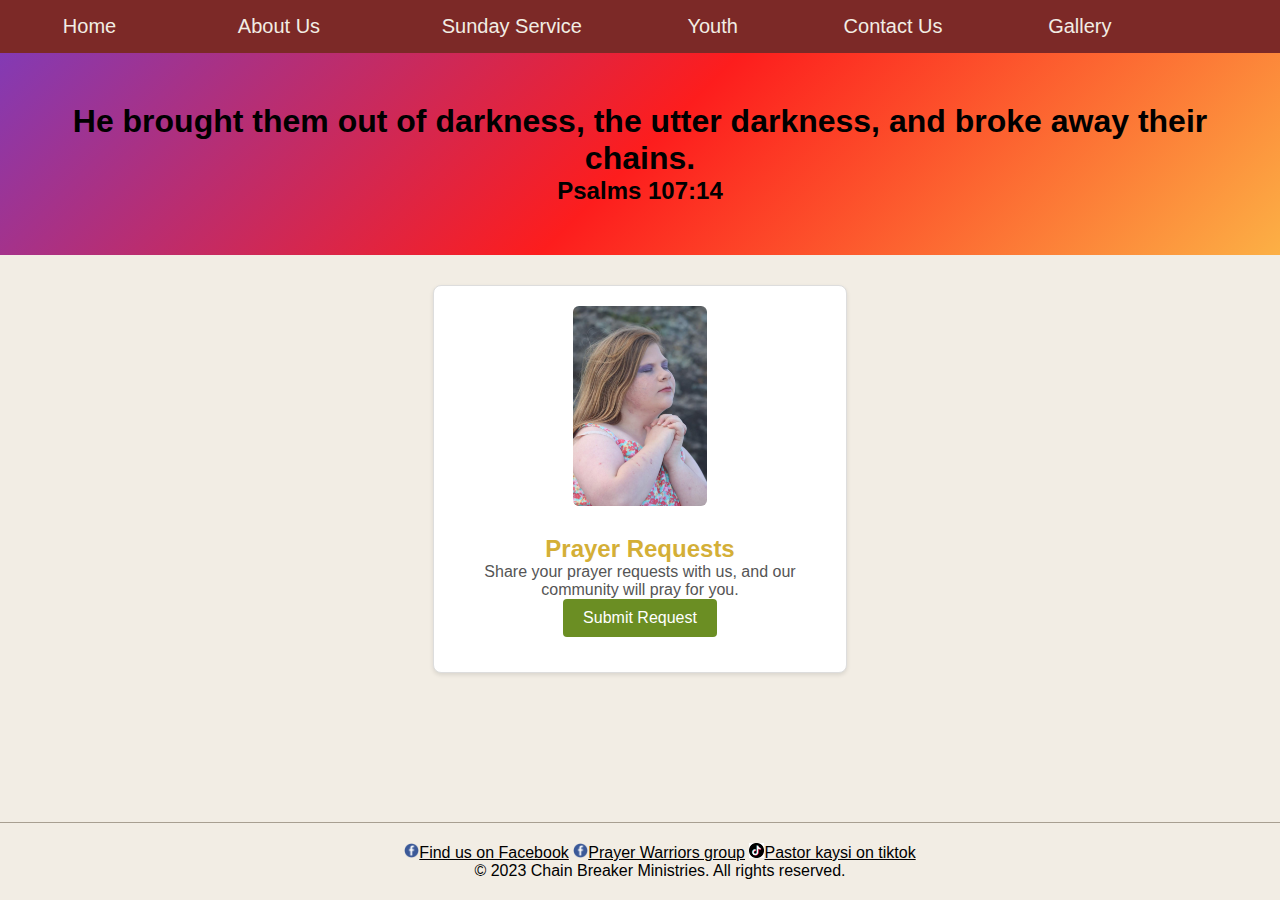
<file: index.html>
<!DOCTYPE html>
<html>

<head>
    <link rel="stylesheet" href="style.css">
    <title>Chain Breaker Ministries</title>
</head>

<body>
    <nav>
        <a href="index.html">Home</a>
        <div class="dropdown">  <!-- div for a dropdown menu -->
            <a href="about.html" class="dropbtn">About Us</a>
            <div class="dropdown-content">
                <a href="about.html">Our Church</a>
                <a href="about.html#leaders">Our Leaders</a>
                <a href="about.html#vision">Our Vision</a>
            </div>
        </div>
    
        <a href="service.html">Sunday Service</a>
        <a href="youth.html">Youth</a>
        <a href="contact.html">Contact Us</a>
        <a href="gallery.html">Gallery</a>
    </nav>

    <style>
        .card-container {
    display: flex;
    justify-content: center;
    align-items: stretch;
    flex-wrap: wrap;
    margin: 20px;
}

.card {
    border: 1px solid #ddd;
    border-radius: 8px;
    box-shadow: 0 2px 4px rgba(0, 0, 0, 0.1);
    margin: 10px;
    padding: 20px;
    width: 30%;
    text-align: center;
    background-color: #fff;
    transition: transform 0.3s ease;
}

.card:hover {
    transform: translateY(-5px);
}

.card img {
    max-width: 100%;
    height: 200px;
    border-radius: 6px;
}

.card-content {
    padding: 15px;
}

.card h3 {
    font-size: 1.5rem;
    margin-top: 10px;
    color: #D4AF37;
}

.card p {
    font-size: 1rem;
    color: #555;
}

.card a {
    display: inline-block;
    padding: 10px 20px;
    background-color: #6B8E23;
    color: #fff;
    text-decoration: none;
    border-radius: 4px;
    transition: background-color 0.3s ease;
}

.card a:hover {
    background-color: #D4AF37;
}

    </style>


    <section id="home_proverb">
        <h1>He brought them out of darkness, the utter darkness, and broke away their chains.</h1>
        <h2>Psalms 107:14</h2>
    </section>

    <div class="card-container">
        
        <div class="card">
            <img src="img/main/pray.jpg" alt="pray">
            <div class="card-content">
                <h3>Prayer Requests</h3>
                <p>Share your prayer requests with us, and our community will pray for you.</p>
                <a href="prayer-requests.html">Submit Request</a>
            </div>
        </div>
    </div>

    <footer>
        <div>
            <a href="www.facebook.com/chainbreakernz" style="text-decoration: underline; color: black;"><img src="img/main/facebook.png" alt="facebook: " height="15px">Find us on Facebook</a>
            <a href="www.facebook.com/groups/breakthechainsnz/" style="text-decoration: underline; color: black;"><img src="img/main/facebook.png" alt="facebook: " height="15px">Prayer Warriors group</a>
            <a href="https://www.tiktok.com/@pastorkaysi" style="text-decoration: underline; color: black;"><img src="img/main/tiktok.png" alt="tiktok: " height="15px">Pastor kaysi on tiktok</a>
        </div>
        <p>&copy; 2023 Chain Breaker Ministries. All rights reserved.</p>
        </div>
    </footer>
</body>

</html>
</file>
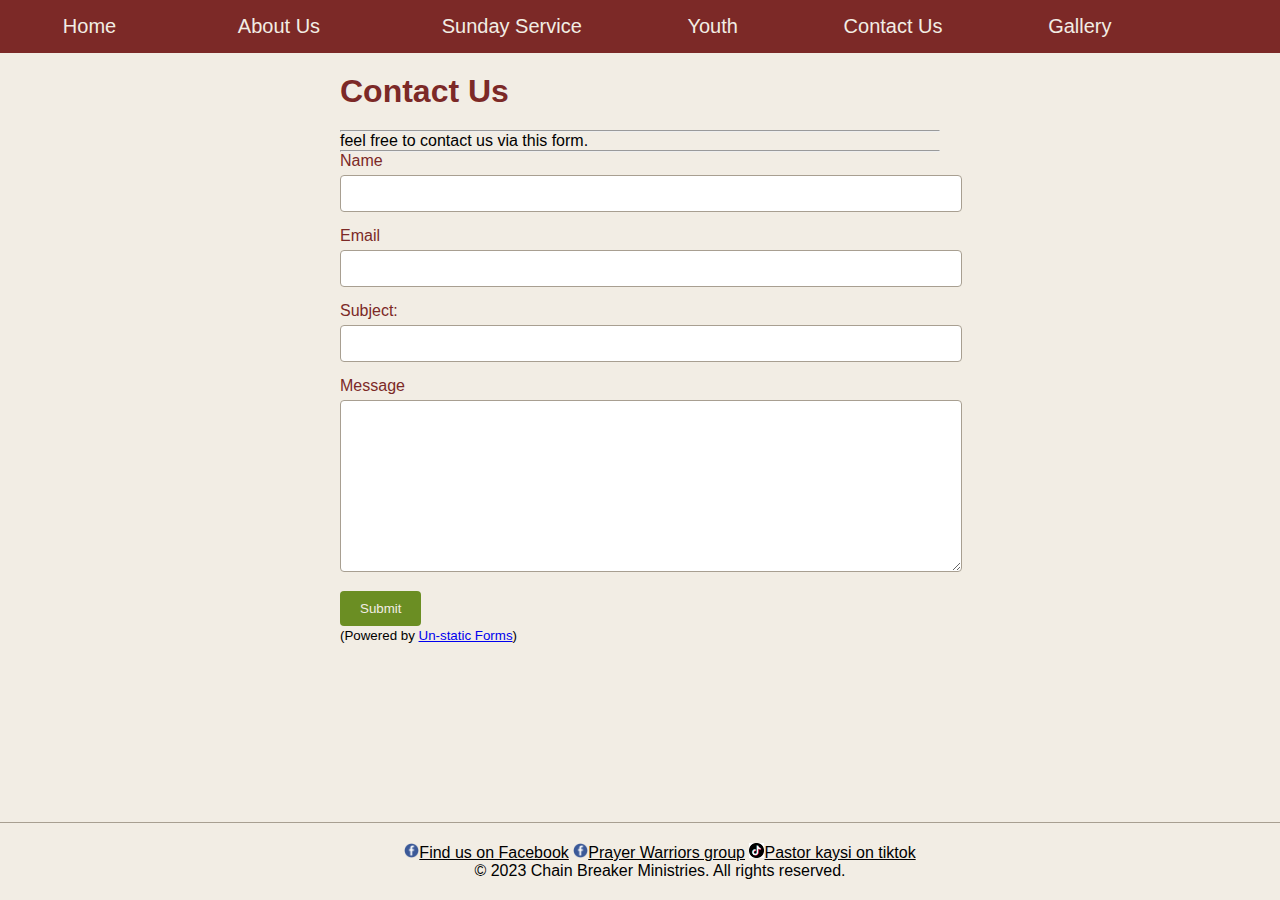
<file: contact.html>
<!DOCTYPE html>

<head>
    <link rel="stylesheet" href="style.css">
    <title>Chain Breaker Ministries</title>
</head>

<html>
    <nav>
        <a href="index.html">Home</a>
        <div class="dropdown">  <!-- div for a dropdown menu -->
            <a href="about.html" class="dropbtn">About Us</a>
            <div class="dropdown-content">
                <a href="about.html">Our Church</a>
                <a href="about.html#leaders">Our Leaders</a>
                <a href="about.html#vision">Our Vision</a>
            </div>
        </div>
    
        <a href="service.html">Sunday Service</a>
        <a href="youth.html">Youth</a>
        <a href="contact.html">Contact Us</a>
        <a href="gallery.html">Gallery</a>
    </nav>
    <style>
        body {
            font-family: Arial, sans-serif;
            margin: 0;
            padding: 0;
        }
        
        .container {
            max-width: 600px;
            margin: 0 auto;
            padding: 20px;
            background-color: #F2EDE4;
        }
        
        h1 {
            color: #7C2927;
            margin-bottom: 20px;
        }
        
        label {
            display: block;
            color: #7C2927;
            margin-bottom: 5px;
        }
        
        input, textarea {
            width: 100%;
            padding: 10px;
            margin-bottom: 15px;
            border: 1px solid #A89F91;
            border-radius: 4px;
        }
        
        textarea {
            height: 150px;
        }
        
        .submit-button {
            background-color: #6B8E23;
            color: #F2EDE4;
            border: none;
            padding: 10px 20px;
            border-radius: 4px;
            cursor: pointer;
        }
        
        .submit-button:hover {
            background-color: #D4AF37;
        }
        
        /* Responsive Styles */
        @media (max-width: 600px) {
            .container {
            padding: 10px;
            }
        
            input, textarea {
            padding: 8px;
            }
        }
        </style>
    <body>
    <div class="container">
        <h1>Contact Us</h1>
        <hr>
        <p1> feel free to contact us via this form.</p1>
        <hr>
        <form method="post" action="https://forms.un-static.com/forms/3c4a48e243430ac08ff5dcfc23522cf6972cca95">
            <label for="name">Name</label>
            <input type="text" id="name" name="name" required>
            
            <label for="email">Email</label>
            <input type="email" id="email" name="email" required>
            
            <label for="subject">Subject:</label>
            <input type="text" id="subject" name="subject"><br>

            <label for="message">Message</label>
            <textarea id="message" name="message" required></textarea>
            
            <button class="submit-button" type="submit">Submit</button>
            <p><small>(Powered by <a rel="nofollow" href="https://un-static.com/">Un-static Forms</a>)</small></p>
        </form>
    </div>
    <br>
    <br>
    <br>
    <br>
    <footer>
        <div>
            <a href="www.facebook.com/chainbreakernz" style="text-decoration: underline; color: black;"><img src="img/main/facebook.png" alt="facebook: " height="15px">Find us on Facebook</a>
            <a href="www.facebook.com/groups/breakthechainsnz/" style="text-decoration: underline; color: black;"><img src="img/main/facebook.png" alt="facebook: " height="15px">Prayer Warriors group</a>
            <a href="https://www.tiktok.com/@pastorkaysi" style="text-decoration: underline; color: black;"><img src="img/main/tiktok.png" alt="tiktok: " height="15px">Pastor kaysi on tiktok</a>
        </div>
        <p>&copy; 2023 Chain Breaker Ministries. All rights reserved.</p>
    </footer>
</body>
</html>
</file>
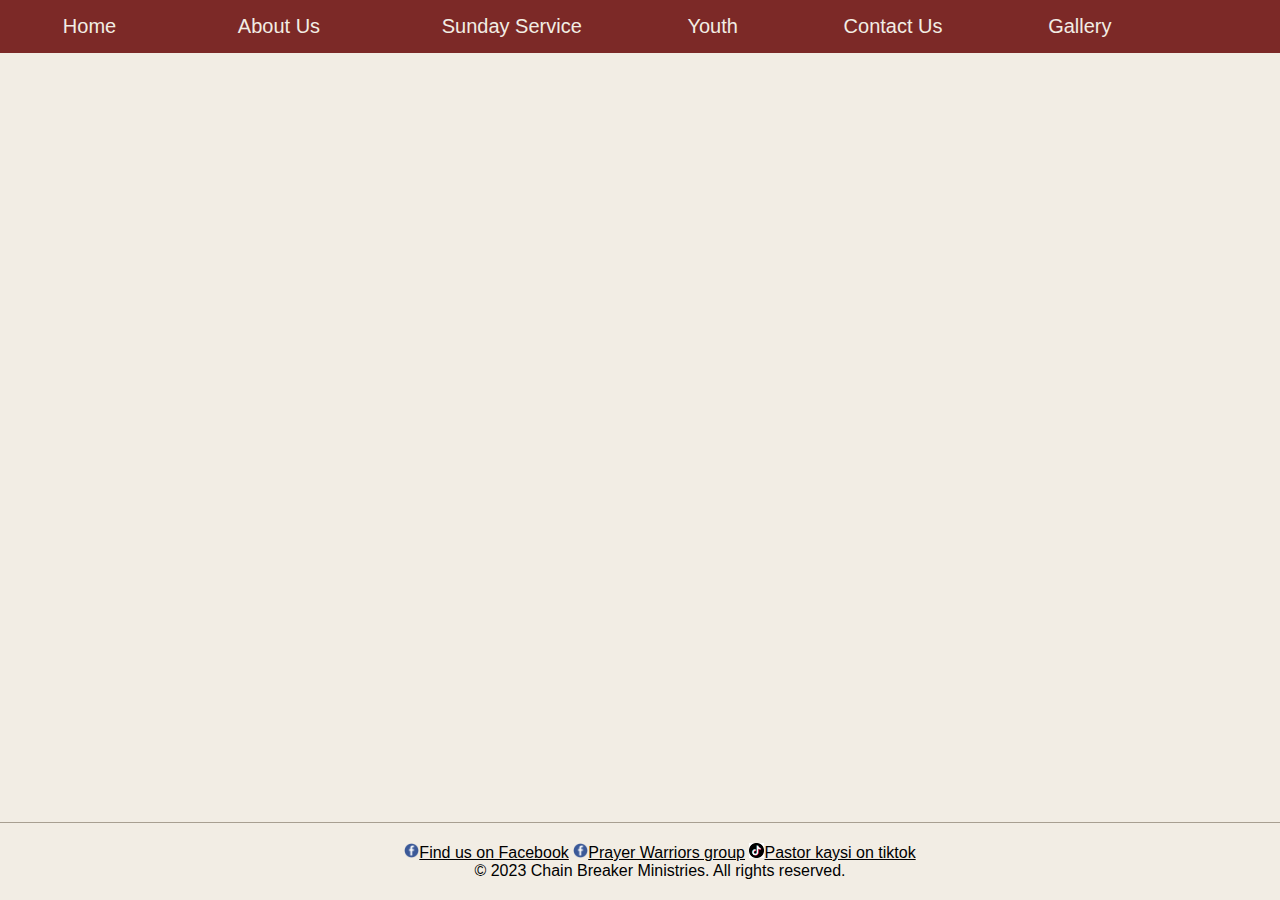
<file: gallery.html>
<!DOCTYPE html>
<html>
<head>
    <link rel="stylesheet" href="style.css">
    <style>
        /* Custom styles for the card */
        .gallery-card {
            display: flex;
            flex-direction: column;
            background-color: #fff;
            box-shadow: 0 4px 8px rgba(0, 0, 0, 0.1);
            border-radius: 5px;
            overflow: hidden;
            margin: 20px auto;
            max-width: 800px;
        }

        .gallery-card-content {
            padding: 20px;
            cursor: pointer;
        }

        .modal {
            display: none;
            position: fixed;
            z-index: 1;
            left: 0;
            top: 0;
            width: 100%;
            height: 100%;
            overflow: auto;
            background-color: rgba(0, 0, 0, 0.8);
        }

        .modal-content {
            margin: 5% auto;
            padding: 20px;
            width: 90%;
            max-width: 800px;
            background-color: #fff;
            position: relative;
            border-radius: 5px;
        }

        .modal-image {
            width: 100%;
            max-height: 400px;
            object-fit: cover;
        }

        .close-modal {
            position: absolute;
            top: 10px;
            right: 15px;
            font-size: 24px;
            cursor: pointer;
        }
    </style>
    <script>
        function openModal(eventId) {
            document.getElementById('modal-' + eventId).style.display = 'block';
        }

        function closeModal(eventId) {
            document.getElementById('modal-' + eventId).style.display = 'none';
        }
    </script>
    <title>Gallery - Chain Breaker Ministries</title>
</head>
<nav>
    <a href="index.html">Home</a>
    <div class="dropdown">  <!-- div for a dropdown menu -->
        <a href="about.html" class="dropbtn">About Us</a>
        <div class="dropdown-content">
            <a href="about.html">Our Church</a>
            <a href="about.html#leaders">Our Leaders</a>
            <a href="about.html#vision">Our Vision</a>
        </div>
    </div>

    <a href="service.html">Sunday Service</a>
    <a href="youth.html">Youth</a>
    <a href="contact.html">Contact Us</a>
    <a href="gallery.html">Gallery</a>
</nav>
<body>
    

    <section id="gallery">

        <!--event card-->
    </section>


    <!--event model-->


    <footer>
        <div>
            <a href="www.facebook.com/chainbreakernz" style="text-decoration: underline; color: black;"><img src="img/main/facebook.png" alt="facebook: " height="15px">Find us on Facebook</a>
            <a href="www.facebook.com/groups/breakthechainsnz/" style="text-decoration: underline; color: black;"><img src="img/main/facebook.png" alt="facebook: " height="15px">Prayer Warriors group</a>
            <a href="https://www.tiktok.com/@pastorkaysi" style="text-decoration: underline; color: black;"><img src="img/main/tiktok.png" alt="tiktok: " height="15px">Pastor kaysi on tiktok</a>
        </div>
        <p>&copy; 2023 Chain Breaker Ministries. All rights reserved.</p>
    </footer>
</body>
</html>
</file>
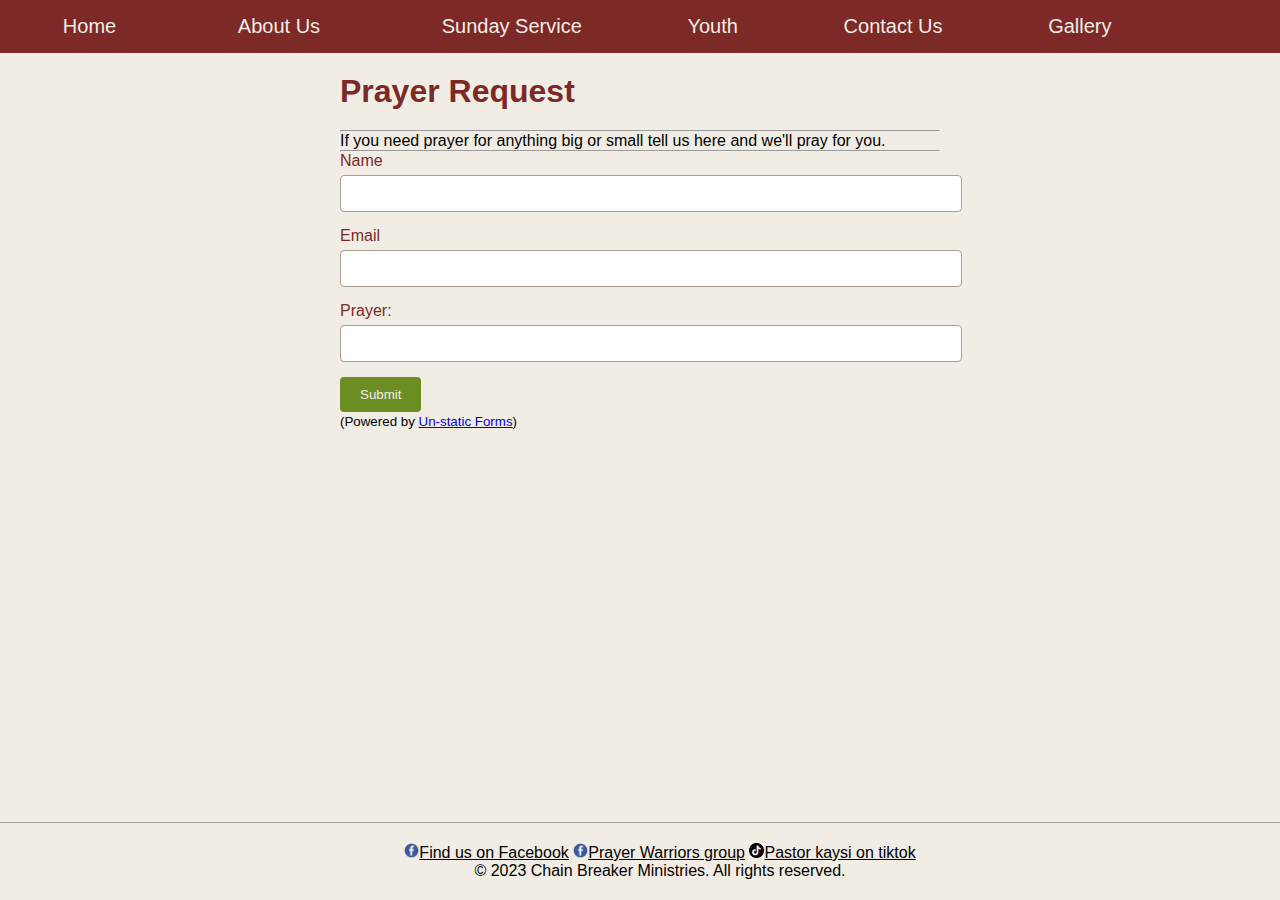
<file: prayer-requests.html>
<!DOCTYPE html>

<head>
    <link rel="stylesheet" href="style.css">
    <title>Chain Breaker Ministries</title>
</head>

<html>
    <nav>
        <a href="index.html">Home</a>
        <div class="dropdown">  <!-- div for a dropdown menu -->
            <a href="about.html" class="dropbtn">About Us</a>
            <div class="dropdown-content">
                <a href="about.html">Our Church</a>
                <a href="about.html#leaders">Our Leaders</a>
                <a href="about.html#vision">Our Vision</a>
            </div>
        </div>
    
        <a href="service.html">Sunday Service</a>
        <a href="youth.html">Youth</a>
        <a href="contact.html">Contact Us</a>
        <a href="gallery.html">Gallery</a>
    </nav>
    <style>
        body {
            font-family: Arial, sans-serif;
            margin: 0;
            padding: 0;
        }
        
        .container {
            max-width: 600px;
            margin: 0 auto;
            padding: 20px;
            background-color: #F2EDE4;
        }
        
        h1 {
            color: #7C2927;
            margin-bottom: 20px;
        }
        
        label {
            display: block;
            color: #7C2927;
            margin-bottom: 5px;
        }
        
        input, textarea {
            width: 100%;
            padding: 10px;
            margin-bottom: 15px;
            border: 1px solid #A89F91;
            border-radius: 4px;
        }
        
        textarea {
            height: 150px;
        }
        
        .submit-button {
            background-color: #6B8E23;
            color: #F2EDE4;
            border: none;
            padding: 10px 20px;
            border-radius: 4px;
            cursor: pointer;
        }
        
        .submit-button:hover {
            background-color: #D4AF37;
        }
        
        /* Responsive Styles */
        @media (max-width: 600px) {
            .container {
            padding: 10px;
            }
        
            input, textarea {
            padding: 8px;
            }
        }
        </style>
    <body>
    <div class="container">
        <h1>Prayer Request</h1>
        <hr>
        <p1>If you need prayer for anything big or small tell us here and we'll pray for you.</p1>
        <hr>
        <form method="post" action="https://forms.un-static.com/forms/7468a383a591bd5ea9c0c4d25846e28428821fff">
            <label for="name">Name</label>
            <input type="text" id="name" name="name" required>
            
            <label for="email">Email</label>
            <input type="email" id="email" name="email" required>
            
            <label for="Prayer">Prayer:</label>
            <input type="text" id="Prayer" name="Prayer"><br>

        
            <button class="submit-button" type="submit">Submit</button>
            <p><small>(Powered by <a rel="nofollow" href="https://un-static.com/">Un-static Forms</a>)</small></p>
        </form>
    </div>
    <br>
    <br>
    <br>
    <br>
    <footer>
        <div>
            <a href="www.facebook.com/chainbreakernz" style="text-decoration: underline; color: black;"><img src="img/main/facebook.png" alt="facebook: " height="15px">Find us on Facebook</a>
            <a href="www.facebook.com/groups/breakthechainsnz/" style="text-decoration: underline; color: black;"><img src="img/main/facebook.png" alt="facebook: " height="15px">Prayer Warriors group</a>
            <a href="https://www.tiktok.com/@pastorkaysi" style="text-decoration: underline; color: black;"><img src="img/main/tiktok.png" alt="tiktok: " height="15px">Pastor kaysi on tiktok</a>
        </div>
        <p>&copy; 2023 Chain Breaker Ministries. All rights reserved.</p>
    </footer>
</body>
</html>
</file>
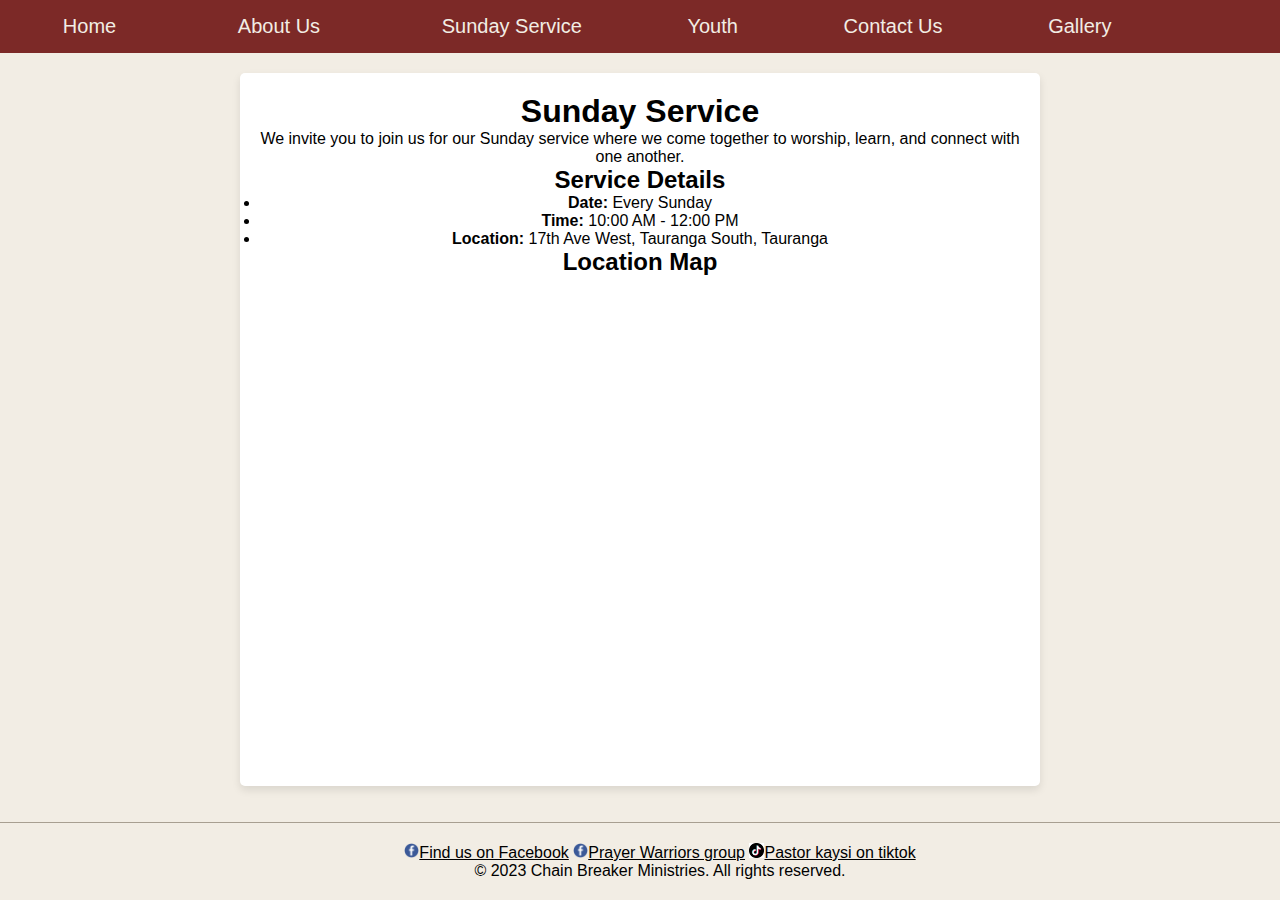
<file: service.html>
<!DOCTYPE html>
<html>
<head>
    <link rel="stylesheet" href="style.css">
    <style>
        /* Custom styles for the card */
        .service-card {
            margin: 20px auto;
            max-width: 800px;
            background-color: #fff;
            box-shadow: 0 4px 8px rgba(0, 0, 0, 0.1);
            border-radius: 5px;
            overflow: hidden;
            text-align: center;
        }

        .service-card-content {
            padding: 20px;
        }
    </style>
    <title>Sunday Service - Chain Breaker Ministries</title>
</head>
<body>
    <nav>
        <a href="index.html">Home</a>
        <div class="dropdown">  <!-- div for a dropdown menu -->
            <a href="about.html" class="dropbtn">About Us</a>
            <div class="dropdown-content">
                <a href="about.html">Our Church</a>
                <a href="about.html#leaders">Our Leaders</a>
                <a href="about.html#vision">Our Vision</a>
            </div>
        </div>
    
        <a href="service.html">Sunday Service</a>
        <a href="youth.html">Youth</a>
        <a href="contact.html">Contact Us</a>
        <a href="gallery.html">Gallery</a>
    </nav>

    <section id="sunday_service">
        <div class="service-card">
            <div class="service-card-content">
                <h1>Sunday Service</h1>
                <p>We invite you to join us for our Sunday service where we come together to worship, learn, and connect with one another.</p>
                <h2>Service Details</h2>
                <ul>
                    <li><strong>Date:</strong> Every Sunday</li>
                    <li><strong>Time:</strong> 10:00 AM - 12:00 PM</li>
                    <li><strong>Location:</strong> 17th Ave West, Tauranga South, Tauranga</li>
                </ul>
                <h2>Location Map</h2>
        <iframe src="https://www.google.com/maps/embed?pb=!1m18!1m12!1m3!1d252.57145994068338!2d176.14930261962957!3d-37.70411352646116!2m3!1f0!2f0!3f0!3m2!1i1024!2i768!4f13.1!3m3!1m2!1s0x6d6dda4a159ecd97%3A0xa548d89a6ea2c131!2sThe%20Historic%20Village!5e1!3m2!1sen!2snz!4v1693088645694!5m2!1sen!2snz" width="600" height="450" style="border:0;" allowfullscreen="" loading="lazy" referrerpolicy="no-referrer-when-downgrade"></iframe>
            <br>
            <br>
            <br>

        </section>
            </div>
        </div>
        
    </section>

    <footer>
        <div>
            <a href="www.facebook.com/chainbreakernz" style="text-decoration: underline; color: black;"><img src="img/main/facebook.png" alt="facebook: " height="15px">Find us on Facebook</a>
            <a href="www.facebook.com/groups/breakthechainsnz/" style="text-decoration: underline; color: black;"><img src="img/main/facebook.png" alt="facebook: " height="15px">Prayer Warriors group</a>
            <a href="https://www.tiktok.com/@pastorkaysi" style="text-decoration: underline; color: black;"><img src="img/main/tiktok.png" alt="tiktok: " height="15px">Pastor kaysi on tiktok</a>
        </div>
        <p>&copy; 2023 Chain Breaker Ministries. All rights reserved.</p>
    </footer>
</body>
</html>
</file>
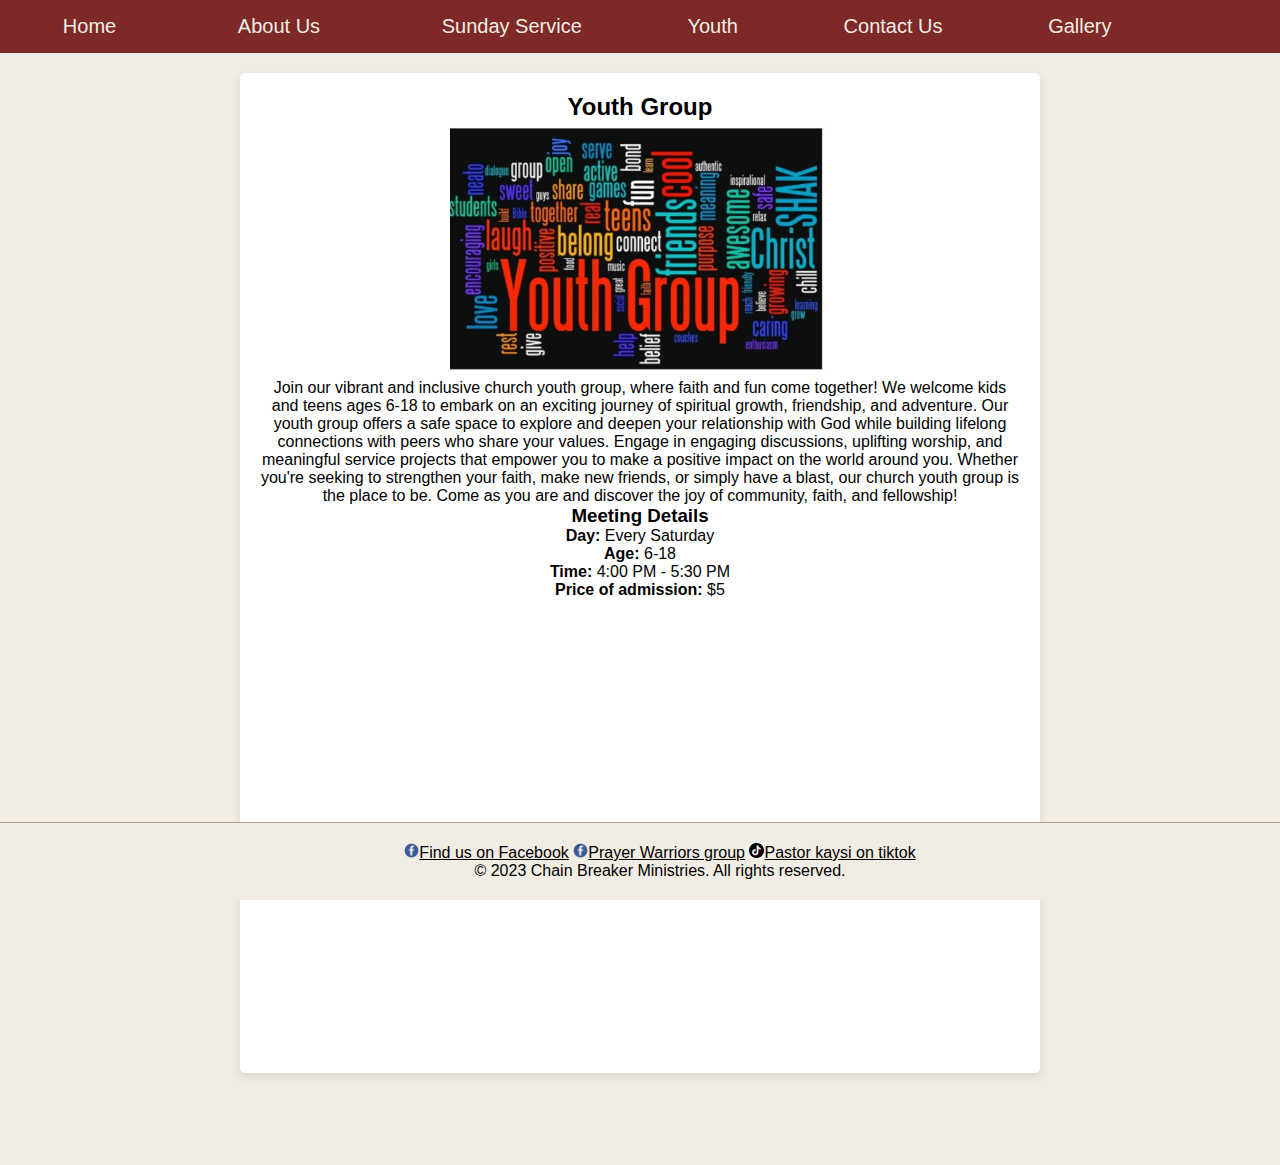
<file: youth.html>
<!DOCTYPE html>
<html>
<head>
    <link rel="stylesheet" href="style.css">
    <style>
        /* Custom styles for the cards */
        .youth-card-container {
            display: flex;
            justify-content: space-between;
            margin: 20px auto;
            max-width: 800px;
        }

        .youth-card {
            flex-basis: calc(50% - 10px);
            display: flex;
            flex-direction: column;
            background-color: #fff;
            box-shadow: 0 4px 8px rgba(0, 0, 0, 0.1);
            border-radius: 5px;
            overflow: hidden;
        }

        .youth-card img {
            max-width: 100%;
        }

        .youth-card-content {
            padding: 20px;
            text-align: center; /* Center text content */
        }

        .youth-card-content h2 {
            margin-top: 0; /* Remove default margin */
        }

        .service-card {
            margin: 20px auto;
            max-width: 800px;
            background-color: #fff;
            box-shadow: 0 4px 8px rgba(0, 0, 0, 0.1);
            border-radius: 5px;
            overflow: hidden;
            text-align: center;
        }
    </style>
    <title>Youth - Chain Breaker Ministries</title>
</head>
<body>
    <nav>
        <a href="index.html">Home</a>
        <div class="dropdown">  <!-- div for a dropdown menu -->
            <a href="about.html" class="dropbtn">About Us</a>
            <div class="dropdown-content">
                <a href="about.html">Our Church</a>
                <a href="about.html#leaders">Our Leaders</a>
                <a href="about.html#vision">Our Vision</a>
            </div>
        </div>
    
        <a href="service.html">Sunday Service</a>
        <a href="youth.html">Youth</a>
        <a href="contact.html">Contact Us</a>
        <a href="gallery.html">Gallery</a>
    </nav>

    <section id="youth">
        <!--<div class="youth-card-container">
            <div class="youth-card">
                <img src="older_kids.jpg" alt="Older Kids Youth Group">
                <div class="youth-card-content">
                    <h2 style="margin-top: 0;">Older Kids Youth Group</h2>
                    <p>Our Older Kids Youth Group provides a welcoming environment for pre-teens and teenagers to explore their faith, engage in discussions, and participate in community service projects.</p>
                    <h3>Meeting Details</h3>
                    <p><strong>Day:</strong> Every Saturday</p>
                    <p><strong>Age:</strong> 11+</p>
                    <p><strong>Time:</strong> 5:00 PM - 7:00 PM</p>
                </div>
            </div>
            <div class="youth-card">
                <img src="little_kids.jpg" alt="Little Kids Youth Group">
                <div class="youth-card-content">
                    <h2 style="margin-top: 0;">Little Kids Youth Group</h2>
                    <p>Our Little Kids Youth Group is a fun and educational space for children to learn about faith, build friendships, and engage in various activities.</p>
                    <h3>Meeting Details</h3>
                    <p><strong>Day:</strong> Every Saturday</p>
                    <p><strong>Age:</strong> 3-10</p>
                    <p><strong>Time:</strong> 7:00 AM - 8:00 PM</p>
                </div>
            </div>
        </div>-->
        <div class="service-card">
            <div class="youth-card-content">
                <h2 style="margin-top: 0;">Youth Group</h2>
                <img src="img/main/youth.jpg" width="50%">
                <p>Join our vibrant and inclusive church youth group, where faith and fun come together! We welcome kids and teens ages 6-18 to embark on an exciting journey of spiritual growth, friendship, and adventure. Our youth group offers a safe space to explore and deepen your relationship with God while building lifelong connections with peers who share your values. Engage in engaging discussions, uplifting worship, and meaningful service projects that empower you to make a positive impact on the world around you. Whether you're seeking to strengthen your faith, make new friends, or simply have a blast, our church youth group is the place to be. Come as you are and discover the joy of community, faith, and fellowship!</p>
                <h3>Meeting Details</h3>
                <p><strong>Day:</strong> Every Saturday</p>
                <p><strong>Age:</strong> 6-18</p>
                <p><strong>Time:</strong> 4:00 PM - 5:30 PM</p>
                <p><strong>Price of admission:</strong> $5</p>
            </div>
            <iframe src="https://www.google.com/maps/embed?pb=!1m14!1m8!1m3!1d320.3651263833013!2d176.0948409545743!3d-37.74130731264441!3m2!1i1024!2i768!4f13.1!3m3!1m2!1s0x6d6ddaab1fba4e99%3A0x8706bc3b2c747a7!2sTauriko%20Hall!5e1!3m2!1sen!2snz!4v1693544148153!5m2!1sen!2snz" width="600" height="450" style="border:0;" allowfullscreen="" loading="lazy" referrerpolicy="no-referrer-when-downgrade"></iframe>
        </div>
    </section>
    <br>
    <br>
    <br>
    <br>
    <footer>
        <div>
            <a href="www.facebook.com/chainbreakernz" style="text-decoration: underline; color: black;"><img src="img/main/facebook.png" alt="facebook: " height="15px">Find us on Facebook</a>
            <a href="www.facebook.com/groups/breakthechainsnz/" style="text-decoration: underline; color: black;"><img src="img/main/facebook.png" alt="facebook: " height="15px">Prayer Warriors group</a>
            <a href="https://www.tiktok.com/@pastorkaysi" style="text-decoration: underline; color: black;"><img src="img/main/tiktok.png" alt="tiktok: " height="15px">Pastor kaysi on tiktok</a>
        </div>
        <p>&copy; 2023 Chain Breaker Ministries. All rights reserved.</p>
    </footer>
</body>
</html>
</file>
<file: style.css>
*{
    padding: 0;
    margin: 0;
    font-family: Arial;
}

body{
    background-color: #F2EDE4;
    
}
nav{
    background-color: #7C2927;
    padding: 15px;
    display: grid;
    grid-template-columns: auto auto auto auto auto auto auto;
    gap: 10px;
    justify-items: center;

}

nav a{
    color: #F2EDE4;
    text-decoration: none;
    font-size: 20px;
}

.dropdown {
    overflow: hidden;
}

.dropdown .dropbtn {
    border: none;
    outline: none;
    color: #F2EDE4;
    padding: 14px 16px;
    background-color: inherit;
    margin: 0;
}

.dropdown-content {
    display: none;
    position: absolute;
    background-color: #7C2927;
    min-width: 160px;
    box-shadow: 0px 8px 16px 0px rgba(0,0,0,0.2);
    z-index: 1;
}

.dropdown-content a {
    float: none;
    color: #F2EDE4;
    padding: 12px 16px;
    text-decoration: none;
    display: block;
    text-align: left;
}


.dropdown:hover .dropdown-content {
    display: block;
}

#home_proverb{
    background: linear-gradient(135deg, rgba(131,58,180,1) 0%, rgba(253,29,29,1) 50%, rgba(252,176,69,1) 100%);
    padding: 50px;
    text-align: center;
}





footer {
    position: fixed;
    bottom: 0 ;
    min-width: 100%;
    background-color: #F2EDE4;
    padding: 20px;
    text-align: center;
    border-top: #A89F91 1.5px solid;
}



/* Media Query for Small Screens */
@media screen and (max-width: 600px) {
    nav {
        grid-template-columns: auto;
    }
}

/* Media Query for Medium Screens */
@media screen and (min-width: 601px) and (max-width: 900px) {
    nav {
        grid-template-columns: repeat(auto-fit, minmax(150px, 1fr));
    }
}
</file>
